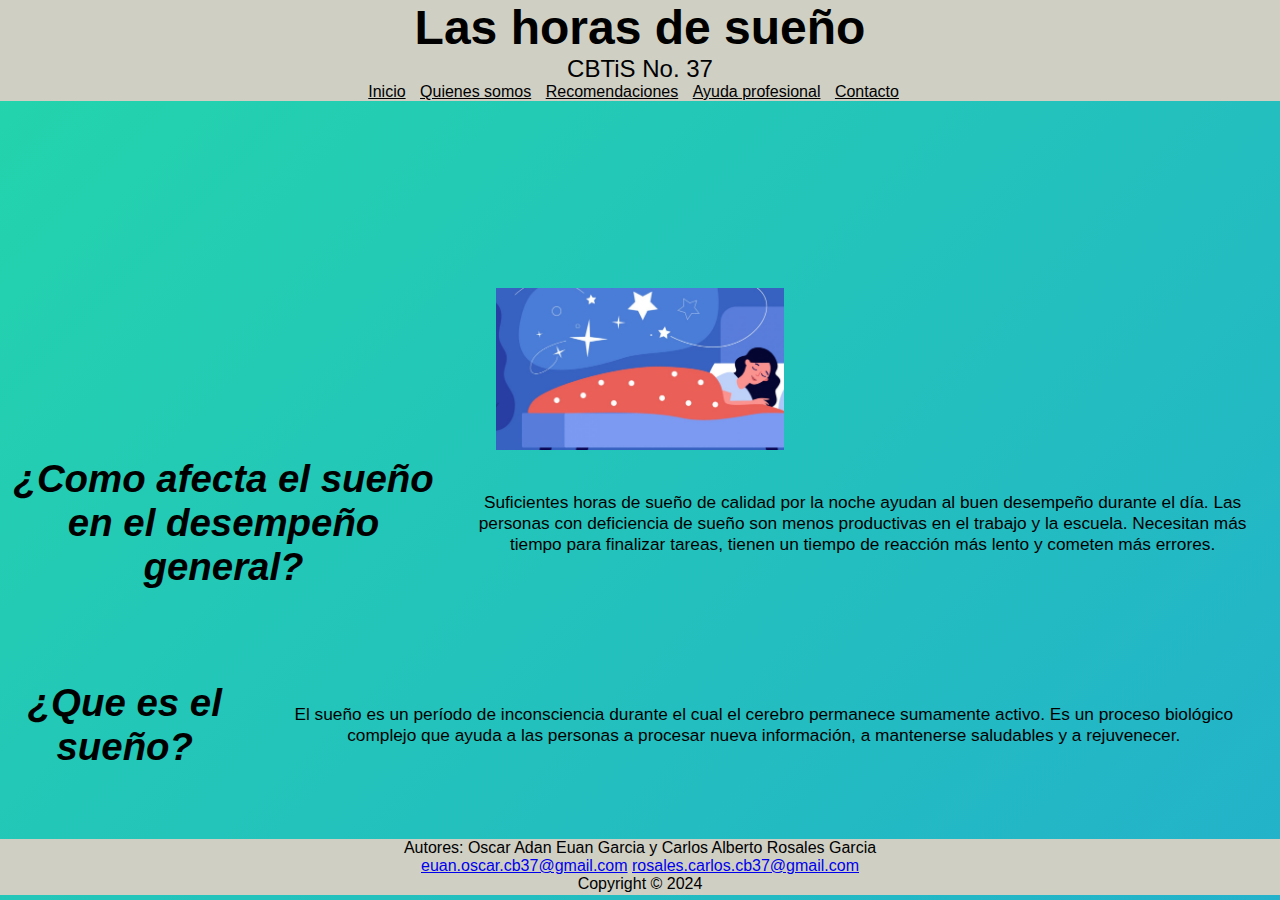
<file: Pagina responsiva/index.html>
<!-- 
    Oscar Adan Euan Garcia
    Carlos Alberto Rosales Garcia
    2AMPr
-->
<!DOCTYPE html>
<html>
    <head>
        <metaname="viewport"content="width=device-width,initial-scale=1.0" />
        <meta charset="UTF-8">
        <title>El sueño</title>
        <link rel="stylesheet" href="css/sitio.css">
        <link rel="stylesheet" href="css/fantasma.css">
        <link rel="stylesheet" href="css/fondo.css">
    </head>
    <body>
        <!-- INICIA HEADER-->
        <header>
            <iframe src="vistas/header.html"></iframe>
        </header>
        <!-- TERMINA HEADER-->
        <div class="classimg1">
            <img src="img/imagen1.jpg" alt="IMAGEN">
        </div>
            <div class="class1">
                <table>
                    <tr>
                        <td>
                            <h1>¿Como afecta el sueño en el desempeño general?</h1>
                        </td>
                        <td>
                            <p class="class2">Suficientes horas de sueño de calidad por la noche ayudan al buen desempeño durante el día. Las personas con deficiencia de sueño son menos productivas en el trabajo y la escuela. Necesitan más tiempo para finalizar tareas, tienen un tiempo de reacción más lento y cometen más errores.</p>
                        </td>
                </tr>
                </table>
            <div>
                <table><br><br><br><br>
                    <tr>
                        <td>
                            <h1>¿Que es el sueño?</h1>
                        </td>
                        <td>
                            <p class="class2">El sueño es un período de inconsciencia durante el cual el cerebro permanece sumamente activo. Es un proceso biológico complejo que ayuda a las personas a procesar nueva información, a mantenerse saludables y a rejuvenecer.</p>
                        </td>
                    </tr>
                </table>
            </div>
        </div>
        <!-- INICIA FOOTER-->
        <footer>
            <iframe src="vistas/footer.html"></iframe>
        </footer>
        <!-- TERMINA FOOTER-->
    </body>
</html>
</file>
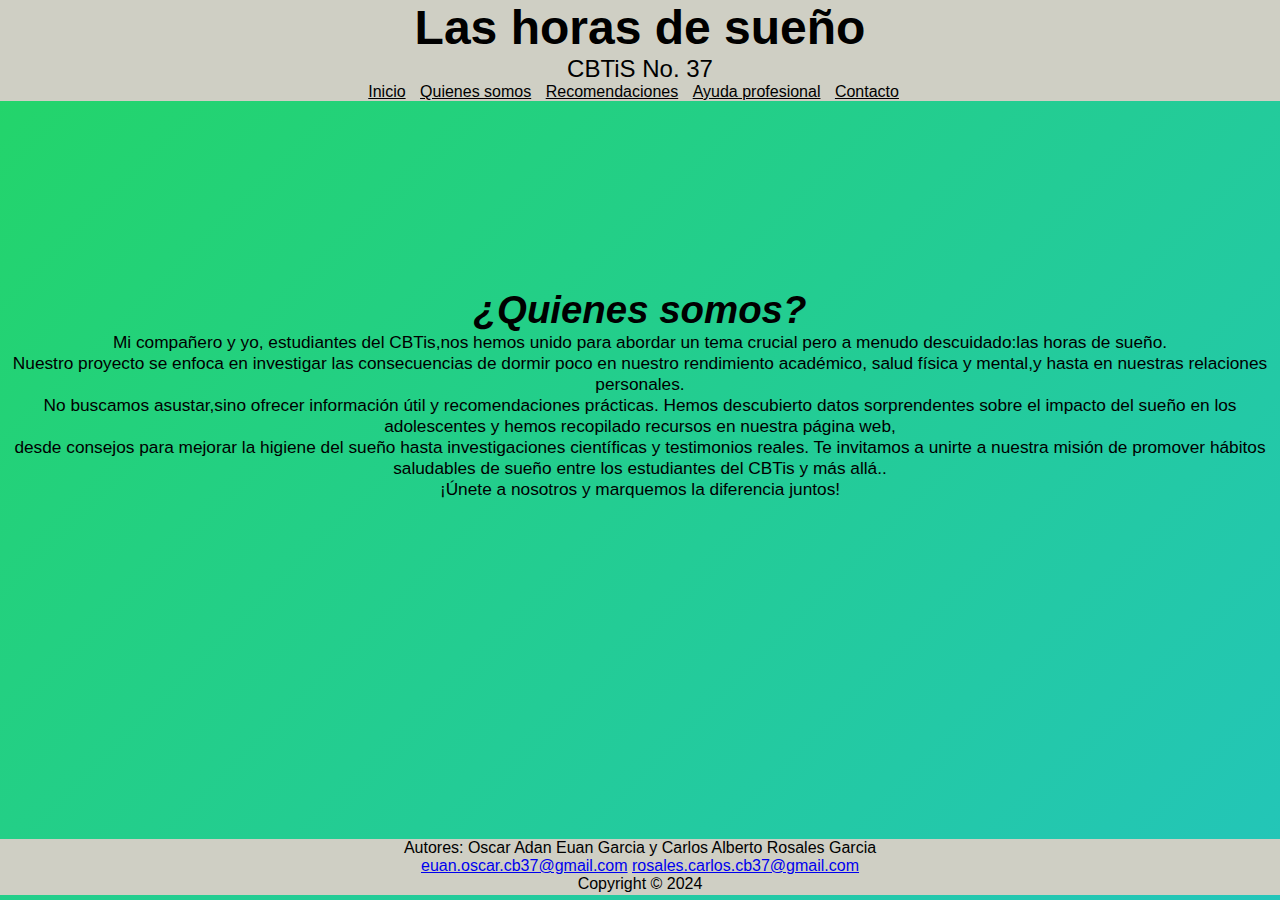
<file: Pagina responsiva/acerca.html>
<!-- 
    Oscar Adan Euan Garcia
    Carlos Alberto Rosales Garcia
    2AMPr
-->
<!DOCTYPE html>
<html>
    <head>
        <meta charset="UTF-8">
        <title>Acerca de</title>
        <link rel="stylesheet" href="css/sitio.css">
        <link rel="stylesheet" href="css/fondo2.css">
    </head>
    <body>
        <!-- INICIA HEADER-->
        <header>
            <iframe src="vistas/header.html"></iframe>
        </header>
        <!-- TERMINA HEADER-->
        <div class="d-flex flex-column justify-content-center w-100 h-100">
            <div class="d-flex flex-column justify-content-center align-items-center">
                <div class="btn-group my-5">
                </div>
            </div>
        </div>
        </div>
        <h1>¿Quienes somos?</h1>
        <p>
        Mi compañero y yo, estudiantes del CBTis,nos hemos unido para abordar un tema crucial pero a menudo descuidado:las horas de sueño.</p>
        <p>Nuestro proyecto se enfoca en investigar las consecuencias de dormir poco en nuestro rendimiento académico,
        salud física y mental,y hasta en nuestras relaciones personales.</p>
        <p>No buscamos asustar,sino ofrecer información útil y recomendaciones prácticas. Hemos descubierto datos sorprendentes sobre el impacto del sueño en los adolescentes y hemos recopilado recursos en nuestra página web,</p>
        <p>desde consejos para mejorar la higiene del sueño hasta investigaciones científicas y testimonios reales. Te invitamos a unirte a nuestra misión de promover hábitos saludables de sueño entre los estudiantes del CBTis y más allá..</p>
        <p>¡Únete a nosotros y marquemos la diferencia juntos!</p>
        <!-- INICIA FOOTER-->
        <footer>
            <iframe src="vistas/footer.html"></iframe>
        </footer>
        <!-- TERMINA FOOTER-->
    </body>
</html>
</file>
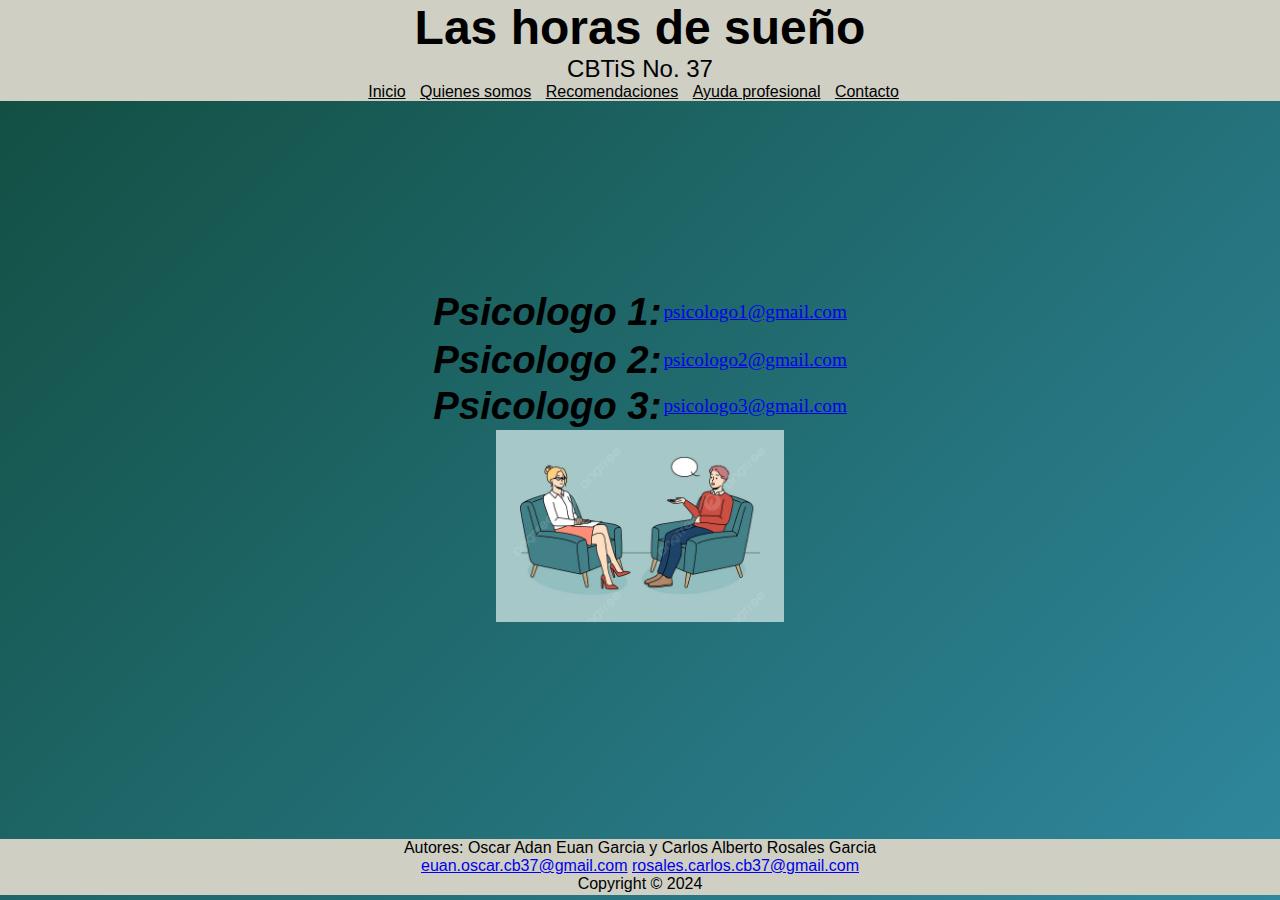
<file: Pagina responsiva/AYUDA.html>
<!-- 
    Oscar Adan Euan Garcia
    Carlos Alberto Rosales Garcia
    2AMPr
-->
<!DOCTYPE html>
<html>
    <head>
        <meta charset="UTF-8">
        <title>Acerca de</title>
        <link rel="stylesheet" href="css/sitio.css">
        <link rel="stylesheet" href="css/fondo4.css">
    </head>
    <body class="ayuda">
        <!-- INICIA HEADER-->
        <header>
            <iframe src="vistas/header.html"></iframe>
        </header>
        <!-- TERMINA HEADER-->
        <div class="d-flex flex-column justify-content-center w-100 h-100">
            <div class="d-flex flex-column justify-content-center align-items-center">
                <div class="btn-group my-5">
                </div>
            </div>
        </div>
        </div>
        <div class="class1">
            <table>
                <tr>
                    <td>
                        <h1>Psicologo 1:</h1>
                    </td>
                    <td>
                        <a href="mailto:psicologo1@gmail.com">psicologo1@gmail.com</a>
                    </td>
            </tr>
            </table>
        <div>
            <table>
                <tr>
                    <td>
                        <h1>Psicologo 2:</h1>
                    </td>
                    <td>
                        <a href="mailto:psicologo2@gmail.com">psicologo2@gmail.com</a>
                    </td>
                </tr>
                <tr>
                    <td>
                        <h1>Psicologo 3:</h1>
                    </td>
                    <td>
                        <a href="mailto:psicologo3@gmail.com">psicologo3@gmail.com</a>
                    </td>
                </tr>
            </table>
        </div>
    </div>
        <img src="img/imagen3.png" alt="IMAGEN">
        <!-- INICIA FOOTER-->
        <footer>
            <iframe src="vistas/footer.html"></iframe>
        </footer>
        <!-- TERMINA FOOTER-->
    </body>
</html>
</file>
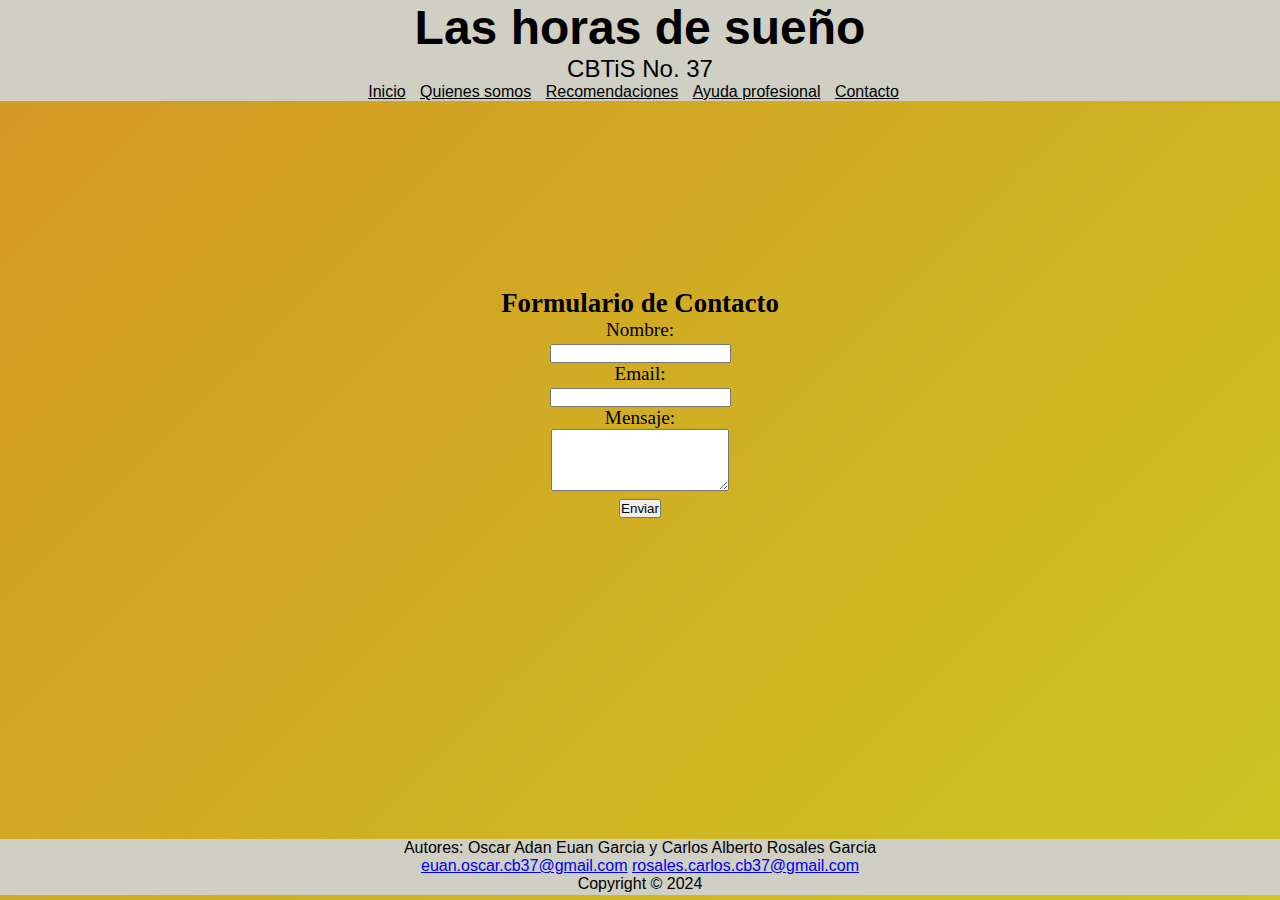
<file: Pagina responsiva/contacto.html>
<!-- 
    Oscar Adan Euan Garcia
    Carlos Alberto Rosales Garcia
    2AMPr
-->
<!DOCTYPE html>
<html lang="en">
    <head>
        <meta charset="UTF-8">
        <meta name="viewport" content="width=device-width, initial-scale=1.0">
        <title>Formulario de Contacto</title>
        <link rel="stylesheet" href="css/sitio.css">
        <link rel="stylesheet" href="css/fondo3.css">
    </head>
    <body>
        <!-- INICIA HEADER-->
        <header>
            <iframe src="vistas/header.html"></iframe>
        </header>
        <!-- TERMINA HEADER-->
        <div class="d-flex flex-column justify-content-center w-100 h-100">
            <div class="d-flex flex-column justify-content-center align-items-center">
                <div class="btn-group my-5">
                </div>
            </div>
        </div>
        </div>
        <div class="centrar">
            <h2>Formulario de Contacto</h2>
            <form action="https://formspree.io/f/tu_token" method="post">
                <label for="nombre">Nombre:</label><br>
                <input type="text" id="nombre" name="nombre" required><br>
                
                <label for="email">Email:</label><br>
                <input type="email" id="email" name="email" required><br>
                
                <label for="mensaje">Mensaje:</label><br>
                <textarea id="mensaje" name="mensaje" rows="4" required></textarea><br>
                
                <input type="submit" value="Enviar">
            </form>
        </div>
        <!-- INICIA FOOTER-->
        <footer>
            <iframe src="vistas/footer.html"></iframe>
        </footer>
        <!-- TERMINA FOOTER-->
    </body>
</html>
</file>
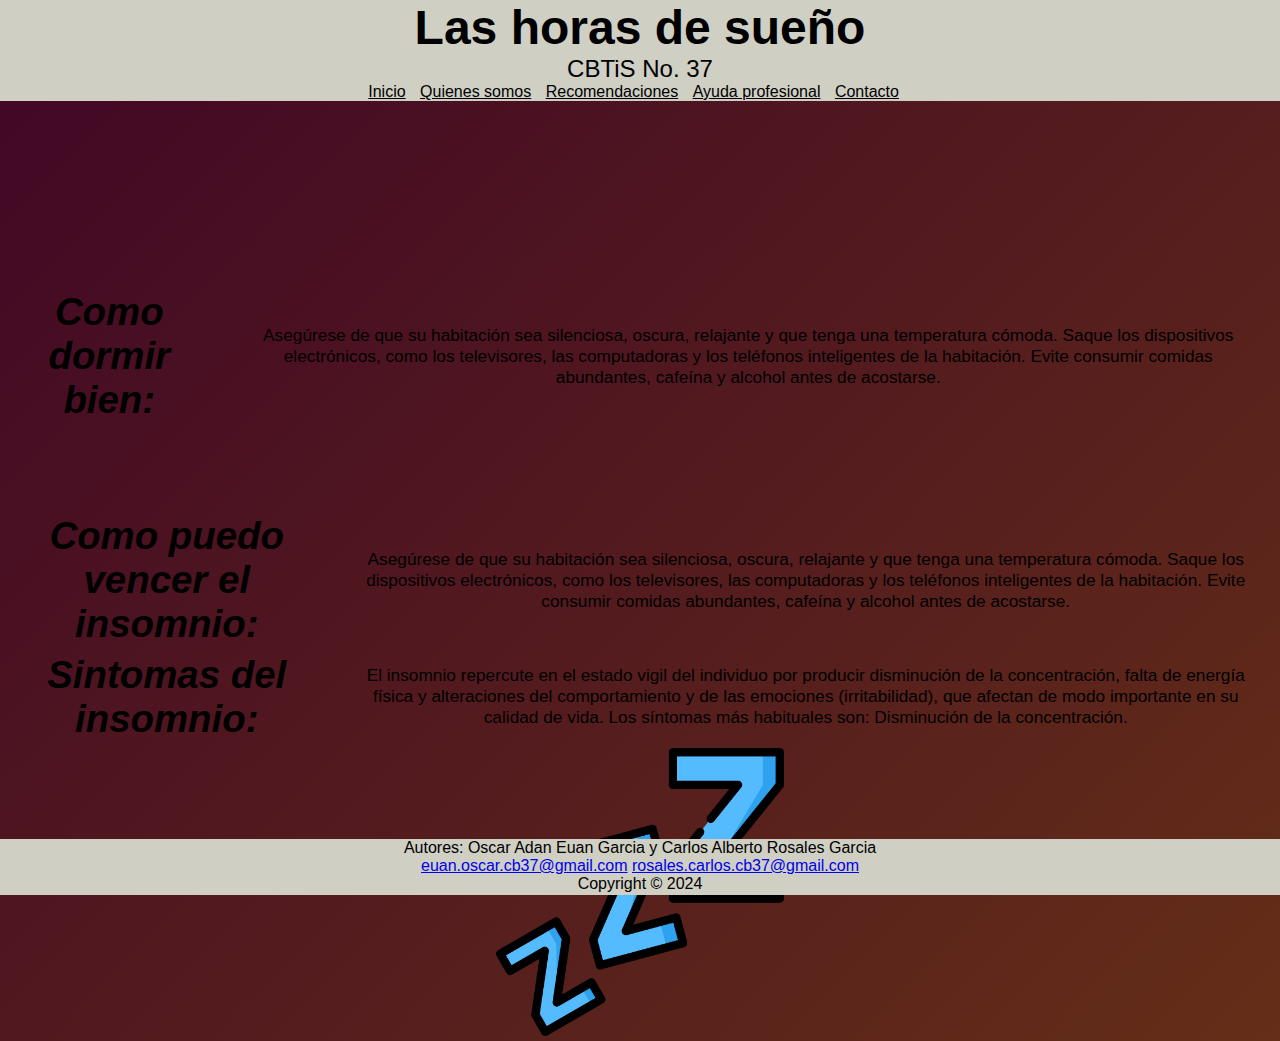
<file: Pagina responsiva/recomendaciones.html>
<!-- 
    Oscar Adan Euan Garcia
    Carlos Alberto Rosales Garcia
    2AMPr
-->
<!DOCTYPE html>
<html>
    <head>
        <meta charset="UTF-8">
        <title>Acerca de</title>
        <link rel="stylesheet" href="css/sitio.css">
        <link rel="stylesheet" href="css/fondo5.css">
    </head>
    <body>
        <!-- INICIA HEADER-->
        <header>
            <iframe src="vistas/header.html"></iframe>
        </header>
        <!-- TERMINA HEADER-->
        <div class="d-flex flex-column justify-content-center w-100 h-100">
            <div class="d-flex flex-column justify-content-center align-items-center">
                <div class="btn-group my-5">
                </div>
            </div>
        </div>
            <table>
                <tr>
                    <td>
                        <h1>Como dormir bien:</h1>
                    </td>
                    <td>
                        <p class="class2">Asegúrese de que su habitación sea silenciosa, oscura, relajante y que tenga una temperatura cómoda. Saque los dispositivos electrónicos, como los televisores, las computadoras y los teléfonos inteligentes de la habitación. Evite consumir comidas abundantes, cafeína y alcohol antes de acostarse.</p>
                    </td>
            </tr>
            </table>
        <div>
            <table><br><br><br><br>
                <tr>
                    <td>
                        <h1>Como puedo vencer el insomnio:</h1>
                    </td>
                    <td>
                        <p class="class2">Asegúrese de que su habitación sea silenciosa, oscura, relajante y que tenga una temperatura cómoda. Saque los dispositivos electrónicos, como los televisores, las computadoras y los teléfonos inteligentes de la habitación. Evite consumir comidas abundantes, cafeína y alcohol antes de acostarse.</p>
                    </td>
                </tr>
                <tr>
                    <td>
                        <h1>Sintomas del insomnio:</h1>
                    </td>
                    <td>
                        <p class="class2">El insomnio repercute en el estado vigil del individuo por producir disminución de la concentración, falta de energía física y alteraciones del comportamiento y de las emociones (irritabilidad), que afectan de modo importante en su calidad de vida. Los síntomas más habituales son: Disminución de la concentración.</p>
                    </td>
                </tr>
            </table>
        </div>
    </div>
    <div class="imagen2">
        <img src="img/imagen2.png" alt="IMAGEN">
    </div>
        <!-- INICIA FOOTER-->
        <footer>
            <iframe src="vistas/footer.html"></iframe>
        </footer>
        <!-- TERMINA FOOTER-->
    </body>
</html>
</file>
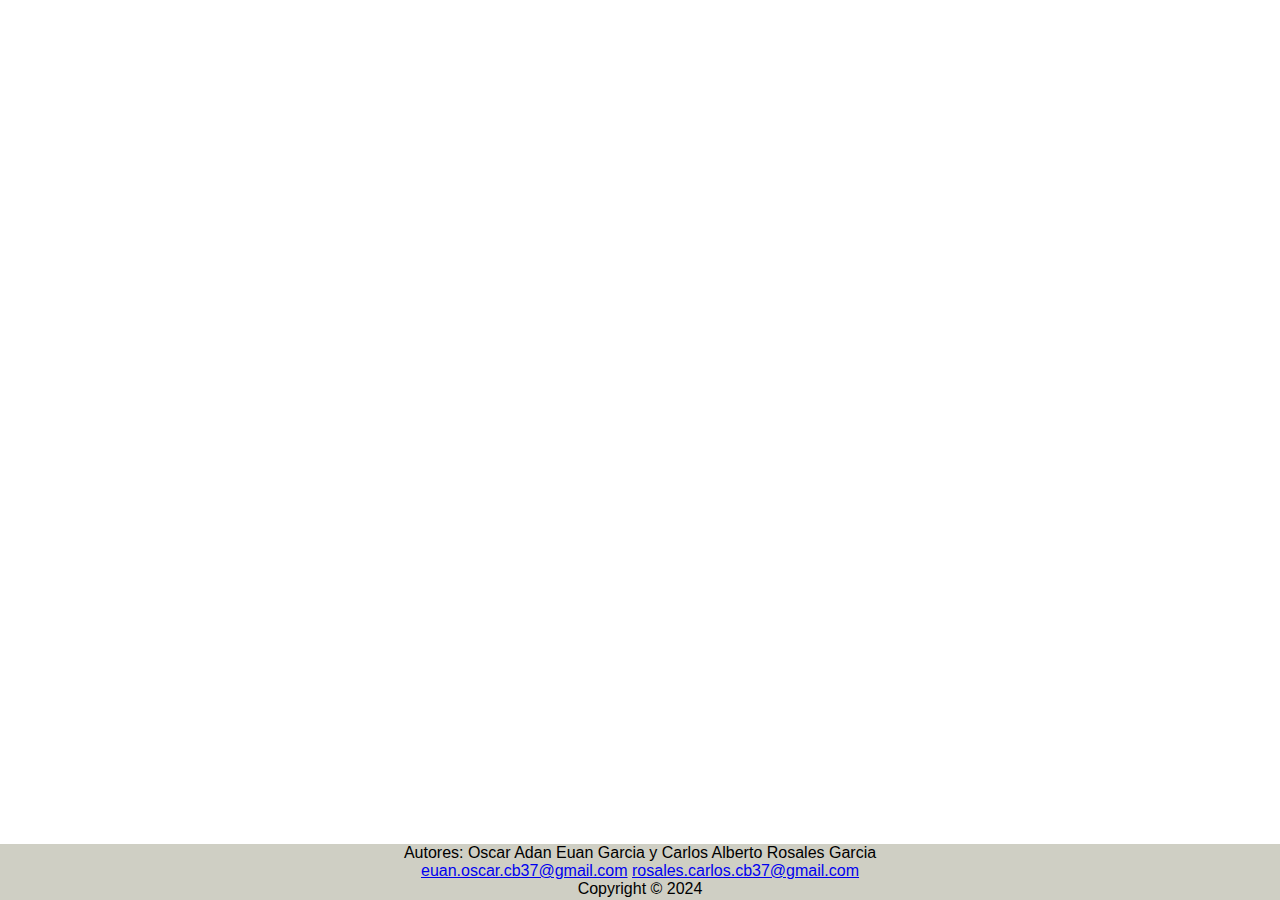
<file: Pagina responsiva/vistas/footer.html>
<!-- 
    Sus datos aquí
    Grupo
-->
    <head>
        <meta charset="UTF-8">
        <link rel="stylesheet" href="../css/footer.css">
    </head>
    <body>
        <!-- INICIA FOOTER-->
        <footer id="footer">
            <div id="content-footer">
                <p id="p-footer">
                    Autores: Oscar Adan Euan Garcia y Carlos Alberto Rosales Garcia<br>
                    <a href="mailto:euan.oscar.cb37@gmail.com">euan.oscar.cb37@gmail.com</a>
                    <a href="mailto:rosales.carlos.cb37@gmail.com">rosales.carlos.cb37@gmail.com</a>
                    <br>Copyright © 2024
                </p>
            </div>  
        </footer>
        <!-- TERMINA FOOTER-->
    </body>
</file>
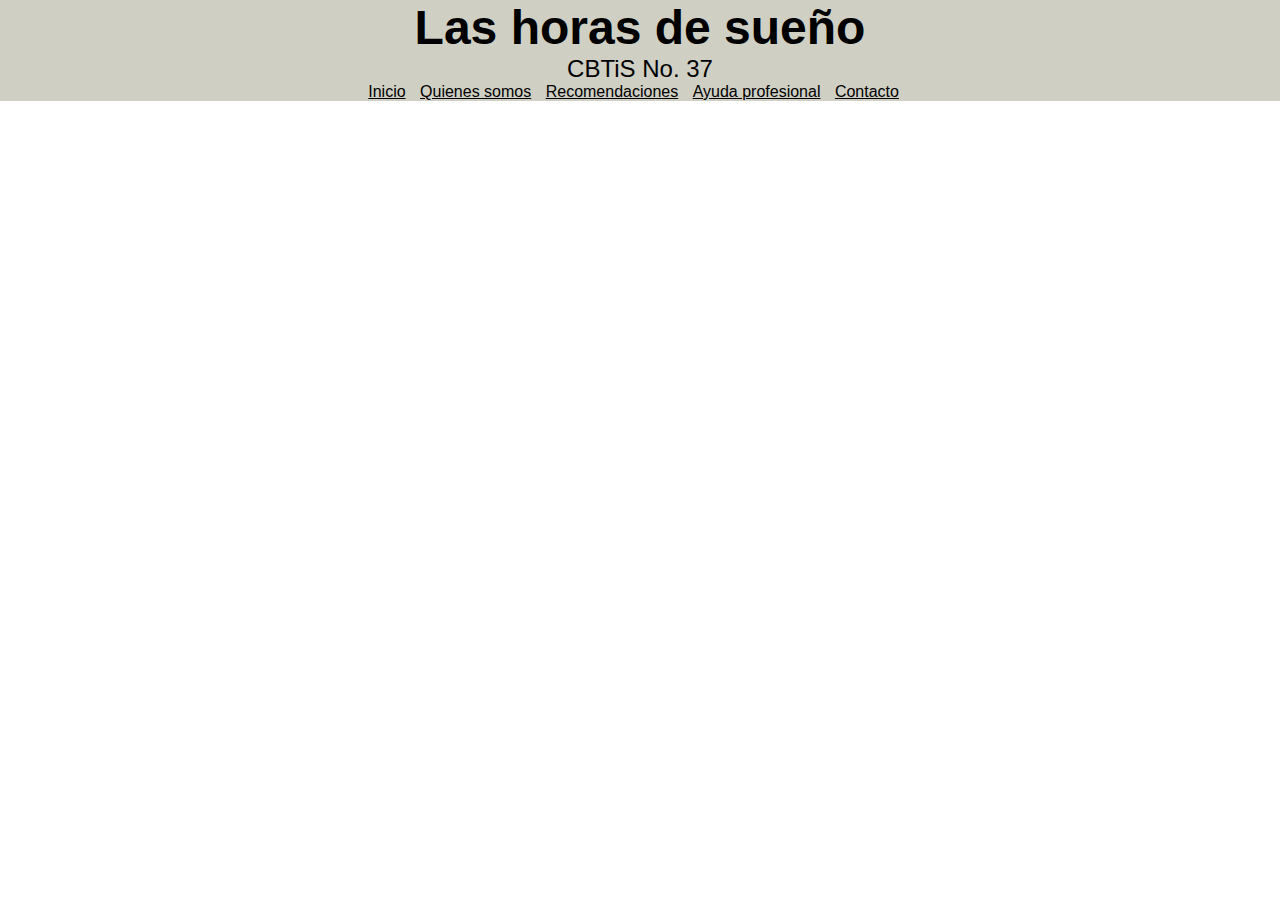
<file: Pagina responsiva/vistas/header.html>
<!-- 
    Sus datos aquí
    Grupo
-->
<head>
    <meta charset="UTF-8">
    <link rel="stylesheet" href="../css/header.css">
</head>
<body>
    <!-- INICIA HEADER-->
    <header id="header">
        <div id="content-header">
            <div id="titulos-header">
                <h1>Las horas de sueño</h1>
                <p>CBTiS No. 37</p>
            </div>
            <article id="article-header">
                <a href="../index.html" target="_parent">Inicio</a>
                <a href="../acerca.html" target="_parent">Quienes somos</a>
                <a href="../recomendaciones.html" target="_parent">Recomendaciones</a>
                <a href="../AYUDA.html" target="_parent">Ayuda profesional</a>
                <a href="../contacto.html" target="_parent">Contacto</a>
            </article>
        </div>
    </header>
    <!-- TERMINA HEADER-->
</file>
<file: Pagina responsiva/css/sitio.css>
*{
    margin: 0px;
    padding: 0px;
}

body {
    background-color: rgb(133, 173, 207);
    width: 100%;
    font-size:80%;
    }
    /* porcentaje base, solo en el body */
    p {
        font-size: 1em;
    font-family: 'Lucida Sans', 'Lucida Sans Regular', 'Lucida Grande', 'Lucida Sans Unicode', Geneva, Verdana, sans-serif;
    text-align: center;
    font-size:0.9em;
    }
    h1 {
        font-size: 1.25em;
    font-family: 'Lucida Sans', 'Lucida Sans Regular', 'Lucida Grande', 'Lucida Sans Unicode', Geneva, Verdana, sans-serif;
    font-style: italic;
    text-align: center;
    font-size:2em;
    }
    h2 {
    font-size:1.4em;
    }
    /* fin de zona común a todas las resoluciones */
    @media screen and (min-width:800px) {
    body {
    font-size:100%;
    /* ampliamos los textos si mide más de 800px */
    }
    }
    /* fin de la zona para más de 800px de ancho de pantalla */
    @media screen and (min-width:1200px) {
    body {
    font-size:120%;
    /* ampliamos más aún los textos si mide más de 1200px */
    }
    }
header{
    width: 100%;
    height: 15em;
}
footer{
    position: fixed;
    left: 0;
    bottom: 0;
    display: block;
    width: 100%;
}
iframe{
    width: 100%;
    height: auto;
    border-style: none;
}
img
{
    width: 15em;
    text-align: center;
}

.classimg1 {
    text-align: center;
}
.class1 {
    text-align: center;
    margin-left: auto;
    margin-right: auto;
}
.class2{
    padding: 1em;
}
.imagen2 {
    text-align: center;
}
.centrar{
    text-align: center;
}
.ayuda{
    text-align: center;
}
table{
    text-align: center;
    margin-left: auto;
    margin-right: auto;
}
img, video, object { 
    max-width:100%; 
    }
</file>
<file: Pagina responsiva/css/fantasma.css>
.container {
    position: absolute;
    top: 70%;
    left: 50%;
    margin-left: -4.03125em;
    margin-top: -5.34375em;
  }
  .ghost {
    animation: float 3s ease-out infinite;
  }
  @keyframes float {
    50% {
      transform: translate(0, 20px);
    }
  }
  .shadowFrame {
    width: 130px;
    margin-top: 1em;
  }
  .shadow {
    animation: shrink 3s ease-out infinite;
    transform-origin: center center;
  }
  .shadow ellipse {
    transform-origin: center center;
  }
  
  @keyframes shrink {
    0% {
      width: 90%;
      margin: 0 5%;
    }
    50% {
      width: 60%;
      margin: 0 18%;
    }
    100% {
      width: 90%;
      margin: 0 5%;
    }
  }
</file>
<file: Pagina responsiva/css/fondo.css>
body {
	background: linear-gradient(-45deg, #ee7752, #e73c7e, #23a6d5, #23d5ab);
	background-size: 400% 400%;
	animation: gradient 15s ease infinite;
	height: 100vh;
}

@keyframes gradient {
	0% {
		background-position: 0% 50%;
	}
	50% {
		background-position: 100% 50%;
	}
	100% {
		background-position: 0% 50%;
	}
}
</file>
<file: Pagina responsiva/css/fondo2.css>
body {
	background: linear-gradient(-45deg, #b7ee52, #5b3ce7, #23c0d5, #23d567);
	background-size: 400% 400%;
	animation: gradient 15s ease infinite;
	height: 100vh;
}

@keyframes gradient {
	0% {
		background-position: 0% 50%;
	}
	50% {
		background-position: 100% 50%;
	}
	100% {
		background-position: 0% 50%;
	}
}
</file>
<file: Pagina responsiva/css/fondo4.css>
body {
	background: linear-gradient(-45deg, #975642, #9e2856, #3a9bbe, #114d3f);
	background-size: 400% 400%;
	animation: gradient 15s ease infinite;
	height: 100vh;
}

@keyframes gradient {
	0% {
		background-position: 0% 50%;
	}
	50% {
		background-position: 100% 50%;
	}
	100% {
		background-position: 0% 50%;
	}
}
</file>
<file: Pagina responsiva/css/fondo3.css>
body {
	background: linear-gradient(-45deg, #aaee52, #3c94e7, #c9d523, #d59723);
	background-size: 400% 400%;
	animation: gradient 15s ease infinite;
	height: 100vh;
}

@keyframes gradient {
	0% {
		background-position: 0% 50%;
	}
	50% {
		background-position: 100% 50%;
	}
	100% {
		background-position: 0% 50%;
	}
}
</file>
<file: Pagina responsiva/css/fondo5.css>
body {
	background: linear-gradient(-45deg, #aa33a4, #28909e, #6d3814, #410626);
	background-size: 400% 400%;
	animation: gradient 15s ease infinite;
	height: 100vh;
}

@keyframes gradient {
	0% {
		background-position: 0% 50%;
	}
	50% {
		background-position: 100% 50%;
	}
	100% {
		background-position: 0% 50%;
	}
}
</file>
<file: Pagina responsiva/css/footer.css>
*{
    margin: 0em;
    padding: 0%;
    font-family: Arial, Helvetica, sans-serif;
    font-size: 1em;
    text-align: center;
}

#footer{
    position: fixed;
    left: 0;
    bottom: 0;
    width: 100%;
    text-align: center;
    background-color: #CFCFC4;
}

#content-footer{
    width: 100%;
    height: 3.5em;
    background-color: #CFCFC4;
}
</file>
<file: Pagina responsiva/css/header.css>
*{
    margin: 0px;
    padding: 0%;
    font-family: Arial, Helvetica, sans-serif;
}

a {
    color: black;
    padding: 0.3125em;
}

a:hover {
    color: brown;
}

#header{
    width: 100%;
    height: auto;
}

#titulos-header{
    font-size: 1.5em;
    text-align: center;
}

#content-header{
    width: 100%;
    height: auto;
    background-color: #CFCFC4;
}

#article-header{
    font-size: 1em;
    text-align: center;
    width: 99%;
}
</file>
